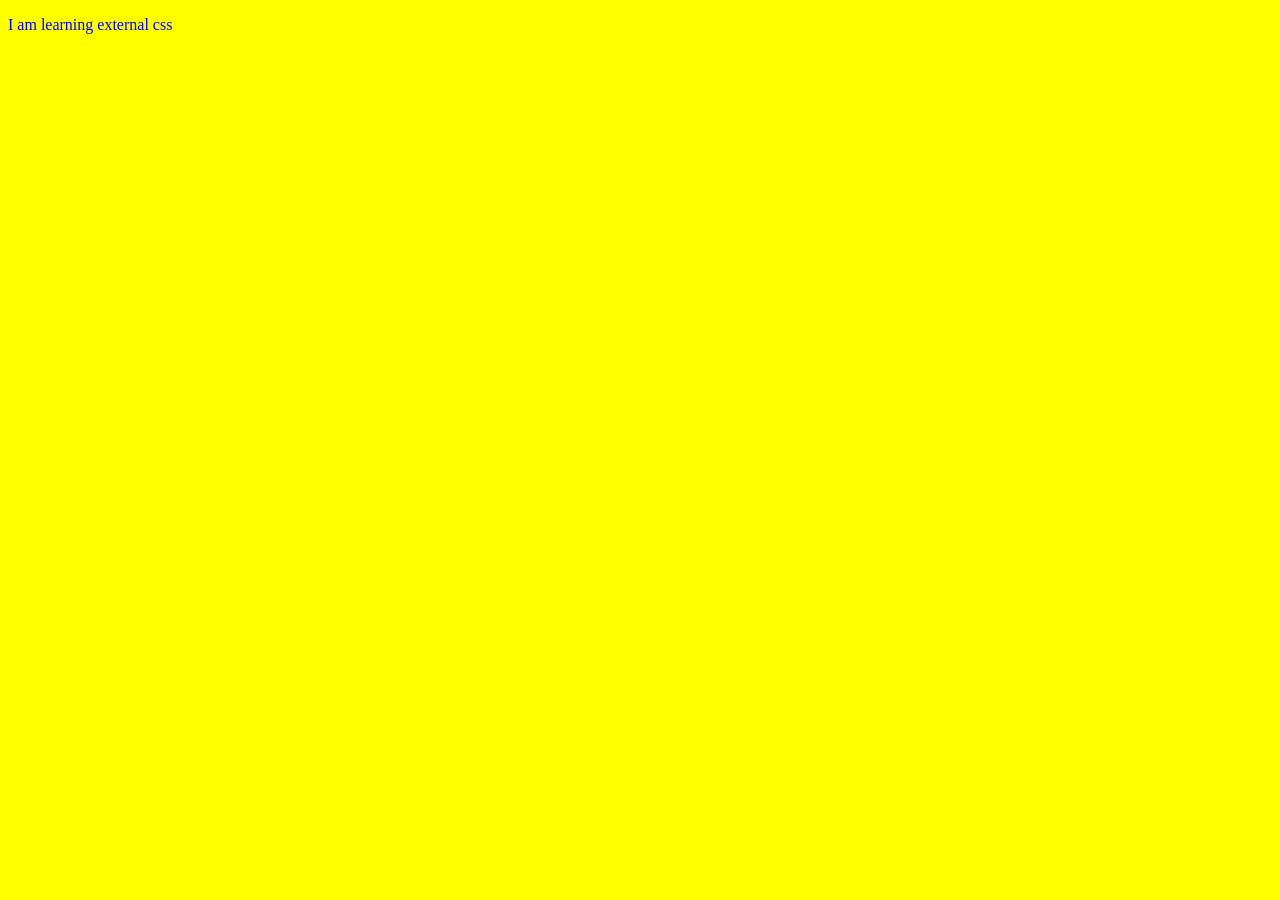
<file: index.html>
<!DOCTYPE html>
<html lang="en">
<head>
    <meta charset="UTF-8">
    <meta name="viewport" content="width=device-width, initial-scale=1.0">
    <title>Document</title>
    <link rel="stylesheet" href="style.css">
</head>
<body>
   <p>I am learning external css</p> 
</body>
</html>
</file>
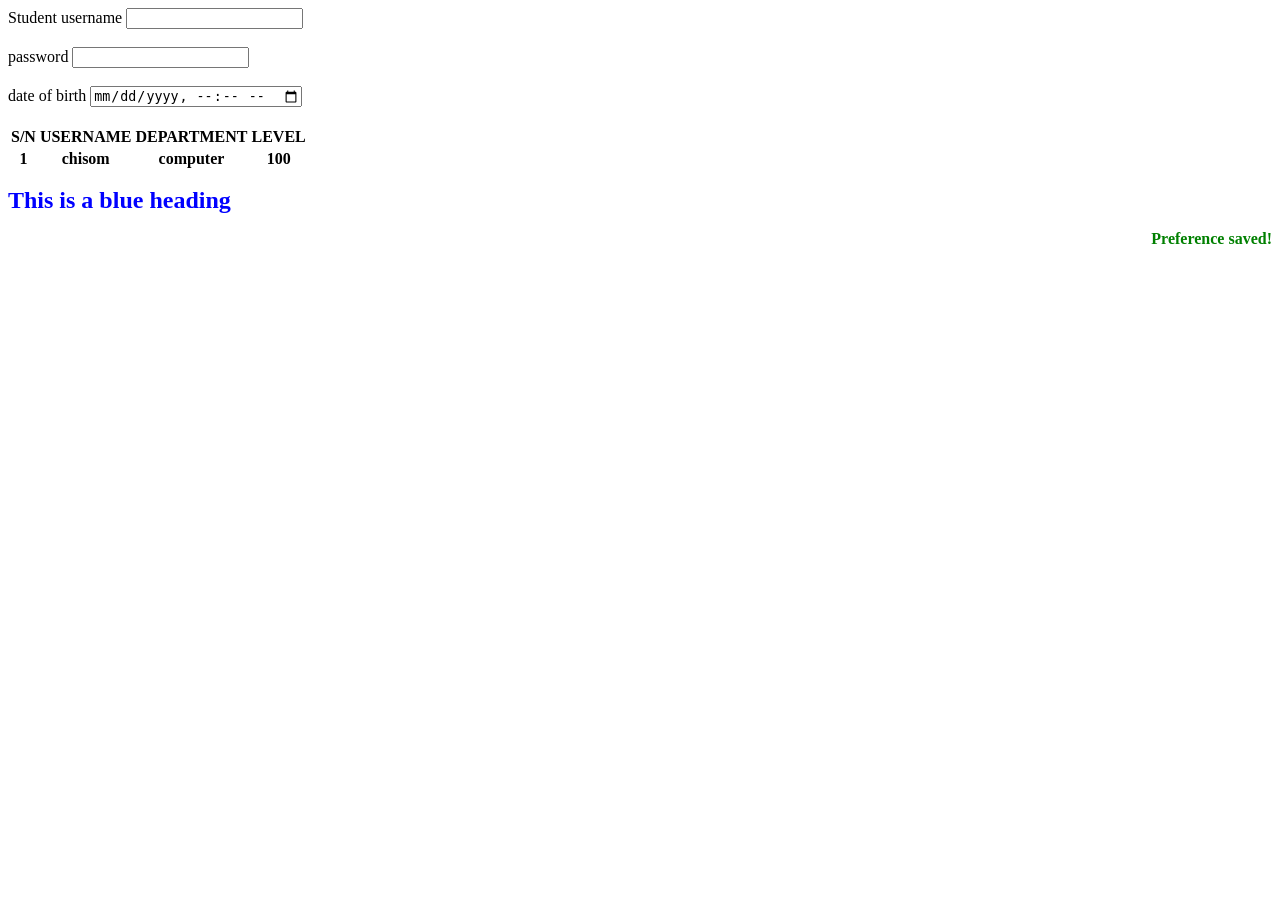
<file: AVOUT.html>
<!DOCTYPE html>
<html lang="en">
<head>
    <meta charset="UTF-8">
    <meta name="viewport" content="width=device-width, initial-scale=1.0">
    <title>Student Profile</title>
</head>
<body>
   <form action="index.html">
    <label for="Student Username">Student username</label>
    <input type="text" name="placeholder" id="enter username"><br>
    <br>
    <label for="password">password</label>
    <input type="Password" name="placeholder" id="enter password"><br>
    <br>
    <label for="Date of birth"> date of birth </label>
    <input type="datetime-local"placeholder name="date of birth" id="">
   </form> <br>
   <table>
    <tr>
         <th>S/N</th> 
        <th>USERNAME</th>
        <th>DEPARTMENT</th>
        <th>LEVEL</th>

    </tr>
        <tr>
<th>1</th>
<th>chisom</th>
<th>computer</th>
<th>100</th>
       
    </tr>
   </table>
   
     <h1 style="color: blue; font-size: 24px;">This is a blue heading</h1>
<p id="status" style="font-weight: bold; color: green; text-align: right;">Preference saved!</p>


</body>
</html>
</file>
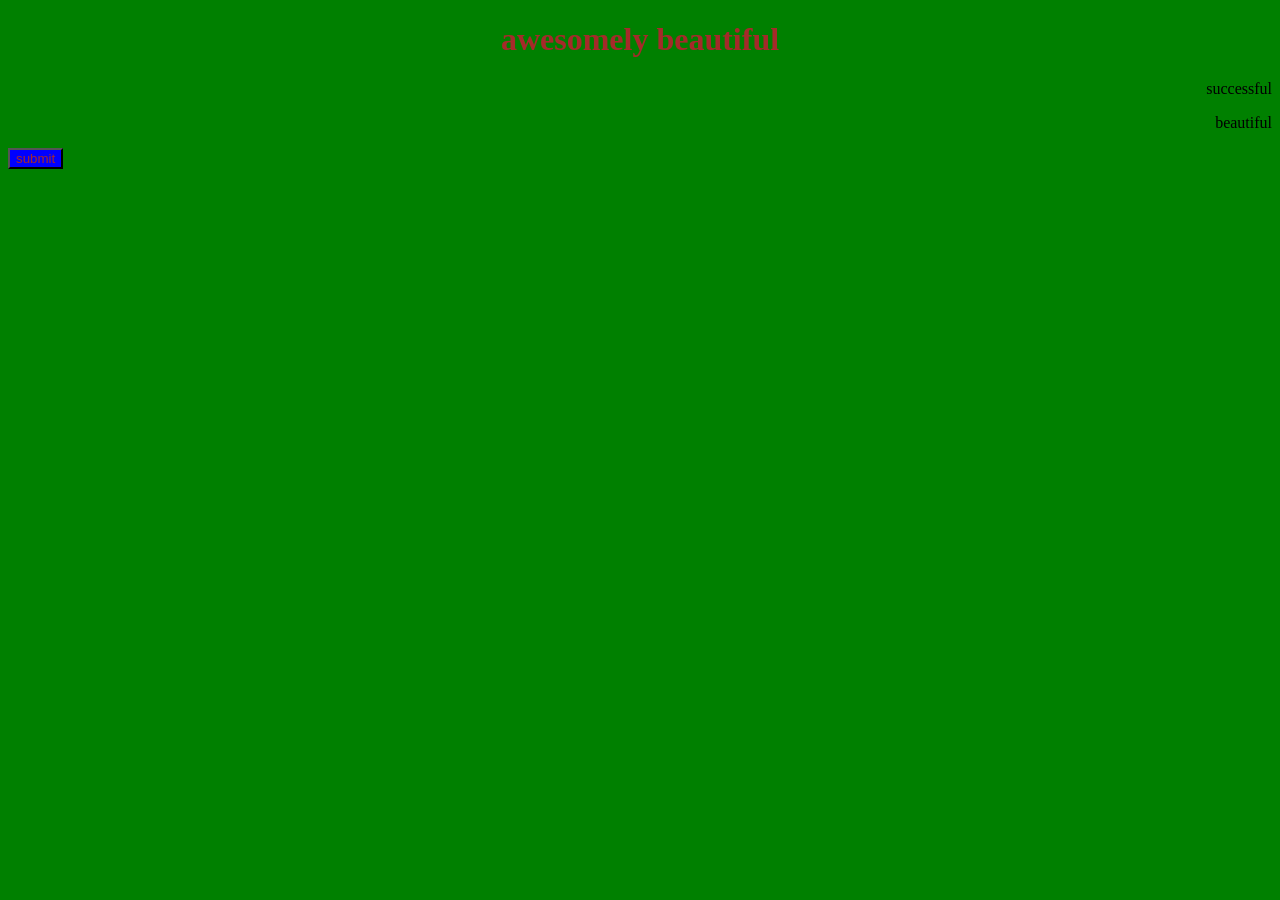
<file: css.html>
<!DOCTYPE html>
<html lang="en">
<head>
</head>
<style type="text/css">
    .header{
        color: brown;
        text-align: center;
    }


    body{
        background-color: green;
    }
p{
    text-align: right;
}

</style>
<body>
    <!-- <p style="color: beige; text-align: right;">how are you</p>
    <p class="remember-me-text" style="color: rgb(211, 178, 15); padding-left: 50%;margin-bottom: 30%;">Your preference is saved.</p>   -->
    <h1  id="header" class="header">awesomely beautiful</h1>


    <p id="aboutus">successful</p>
    <p>beautiful</p>
    <button style="background-color: blue;color: brown;">submit</button>
</body>
</html>
</file>
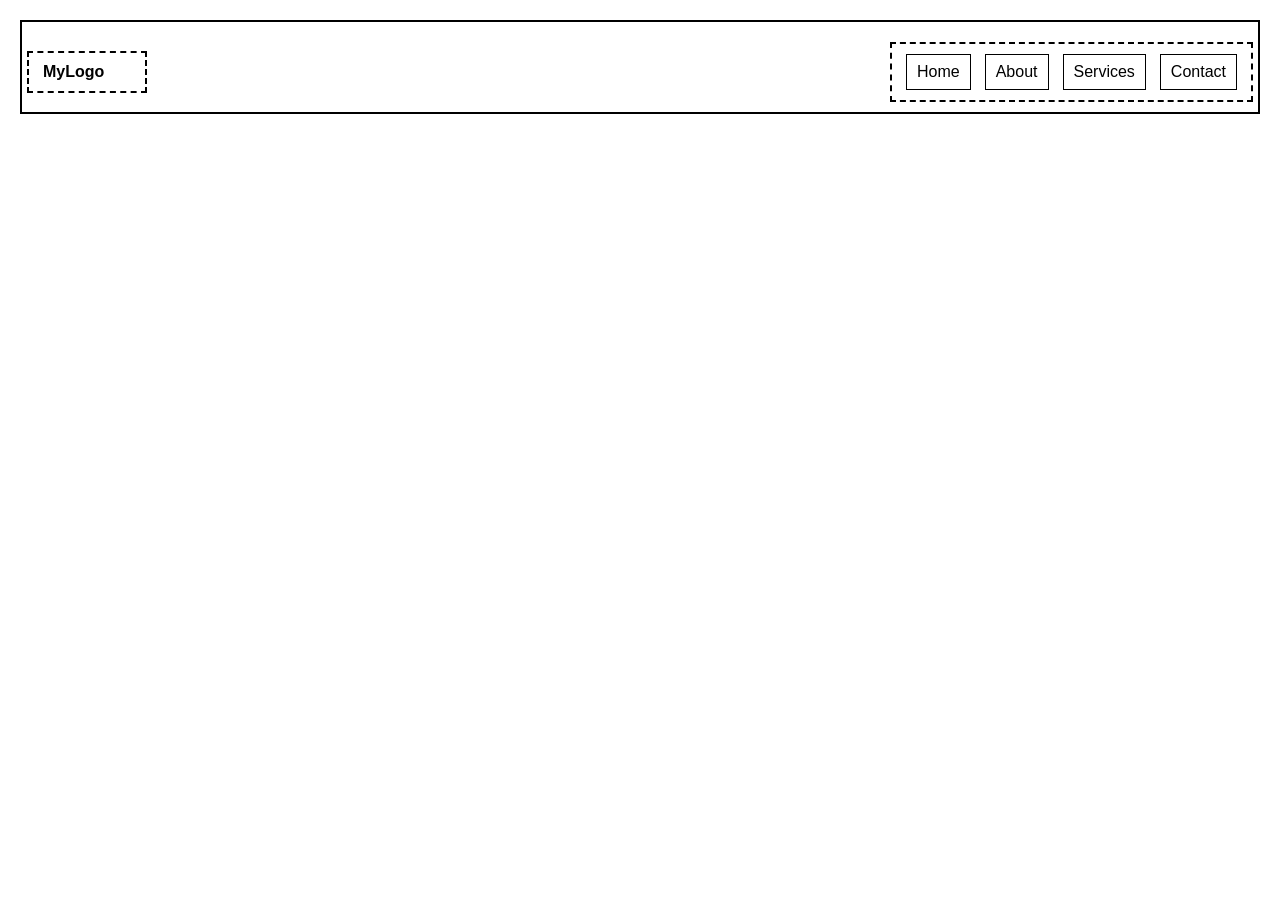
<file: amicable/tranning.html>
<!DOCTYPE html>
<html lang="en">
<head>
  <meta charset="UTF-8" />
  <meta name="viewport" content="width=device-width, initial-scale=1.0" />
  <title>Simple Navbar</title>

  <style>
    /* Page reset (optional but helpful for teaching) */
    * {
      box-sizing: border-box;
      margin: 0;
      padding: 0;
    }

    body {
      font-family: Arial, sans-serif;
      padding: 20px;
    }

    /* Mother div */
    .navbar {
      border: 2px solid #000;          /* mother border */
      padding: 20px 5px 10px;
      display: flex;                    /* puts children side-by-side */
      align-items: center;              /* vertically center items */
      justify-content: space-between;   /* pushes logo left, links right */
      gap: 12px;
    }

    /* Child 1: logo area */
    .navbar-logo {
      border: 2px dashed #000;          /* child border */
      padding: 10px 14px;
      font-weight: 700;
      min-width: 120px;
    }

    /* Child 2: nav items container */
    .navbar-links {
      border: 2px dashed #000;          /* child border */
      padding: 10px 14px;
      display: flex;                    /* puts links in a row */
      gap: 14px;                        /* spacing between links */
      align-items: center;
    }

    /* Individual nav items */
    .navbar-links a {
      border: 1px solid #000;           /* border for each item */
      padding: 8px 10px;
      text-decoration: none;
      color: #000;
      display: inline-block;
    }

    .navbar-links a:hover {
      background: #eee;
    }
  </style>
</head>
<body>

  <div id="food" class="navbar">
    <div class="navbar-logo">MyLogo</div>

    <div class="navbar-links">
      <a href="#">Home</a>
      <a href="#">About</a>
      <a href="#">Services</a>
      <a href="#">Contact</a>
    </div>
  </div>

</body>
</html>
</file>
<file: style.css>
body{
    background-color: yellow;
    color: blue;

}
</file>
